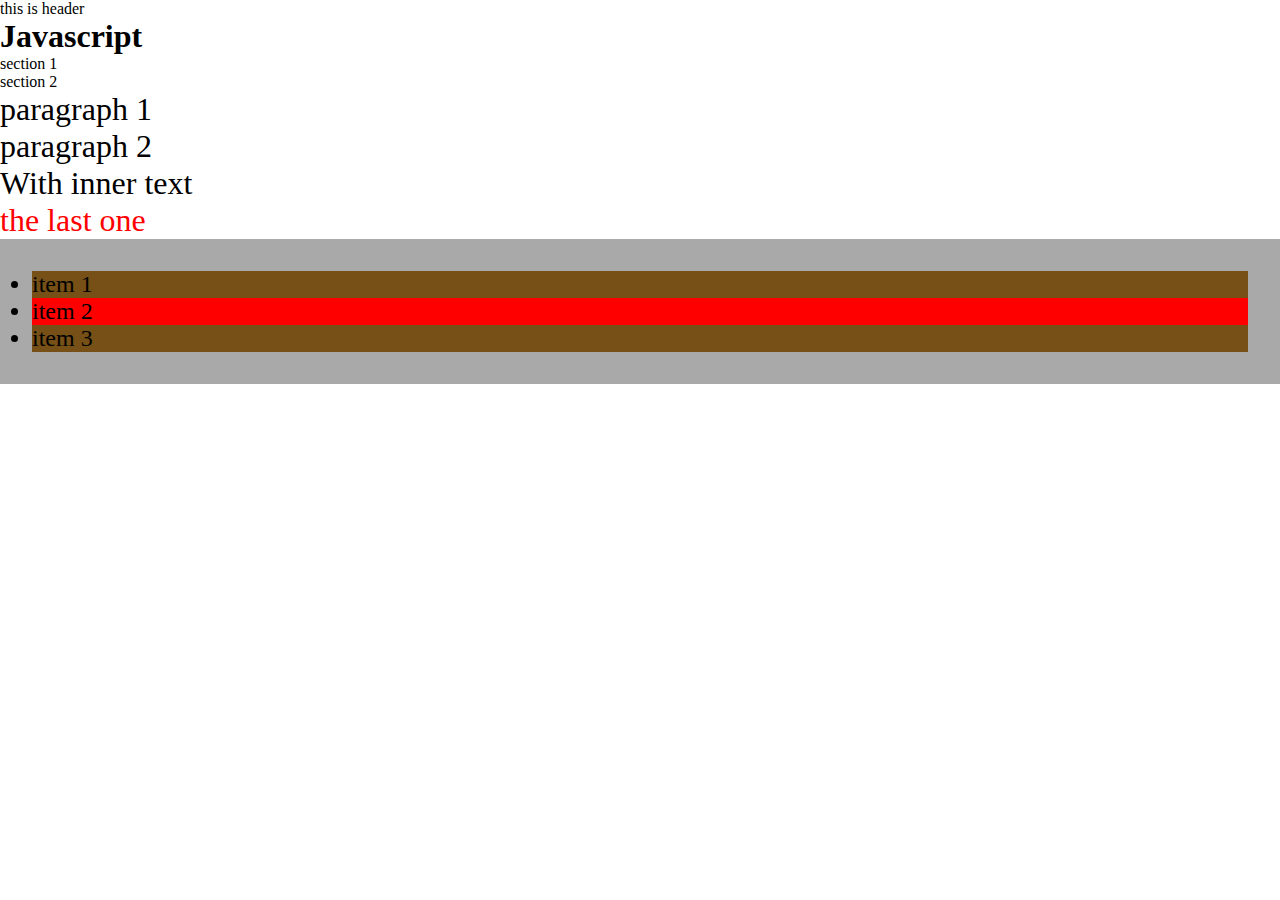
<file: index.html>
<!DOCTYPE html>
<html>
    <head>
        <meta charset="UTF-8">
        <title>Javascript</title>
        <meta name="viewport" content="width=device-width">
        <link rel="stylesheet" href="./css/reset.css">
        <link rel="stylesheet" href="./css/style.css">
        <script async src="./js/app.js"></script>
    </head>
    <body>
        <!--
        person 1 age<input type="text"><br>
        person 2 age<input type="text"><br>
        person 3 age<input type="text"><br>
        <button>calculate average age</button><br>
        <div>result: </div>
        -->
        <header>
            this is header
        </header>
        <main>
            <h1>Javascript</h1>
            <section>
                section 1
            </section>
            <section>
                section 2
            </section>
        </main>
        <p>
            paragraph 1
        </p>
        <div>
            <p>
                paragraph 2
            </p>
        </div>
        <div>
            <p class="p-3">
                paragraph 3
            </p>
        </div>
        <div>
            <p class="p-3" id="p-4">
                paragraph 4
            </p>
        </div>

        
        <ul>
            <li>item 1</li>
            <li>item 2</li>
            <li>item 3</li>
        </ul>


    </body>
</script>
</html>
</file>
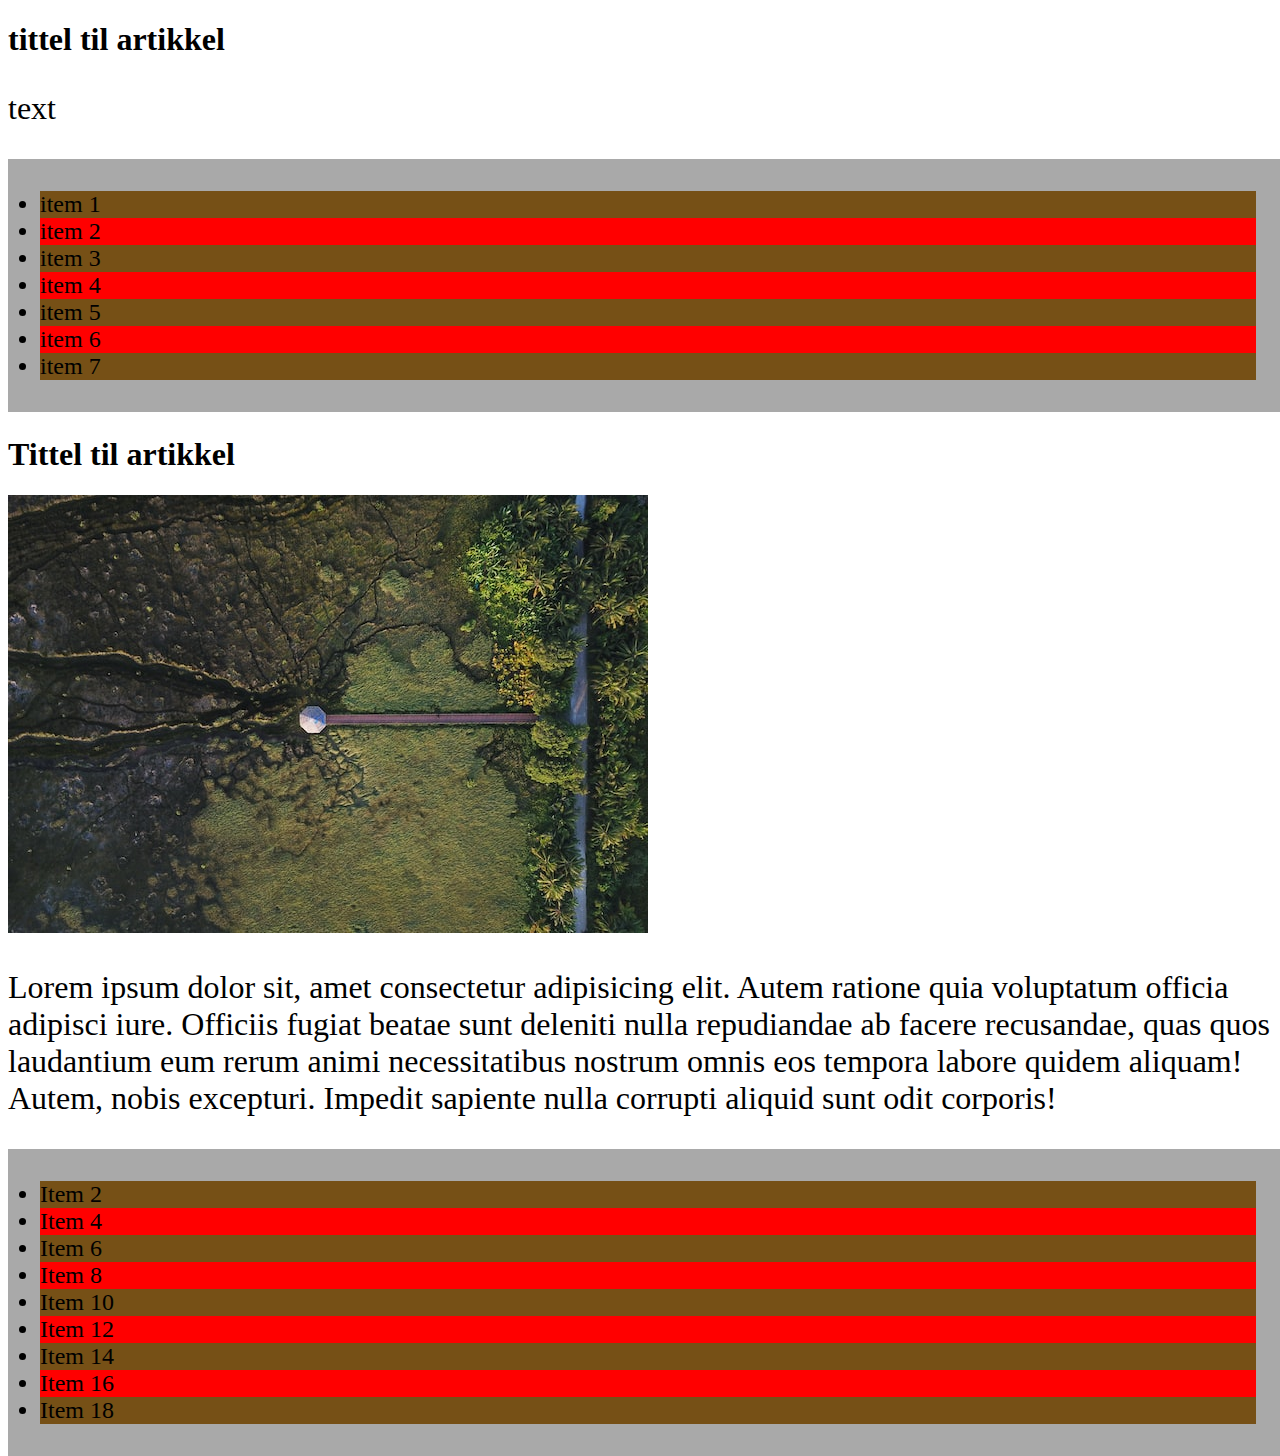
<file: article.html>
<!DOCTYPE html>
<html lang="en">
<head>
    <meta charset="UTF-8">
    <meta name="viewport" content="width=device-width, initial-scale=1.0">
    <title>article</title>
    <link rel="stylesheet" href="./css/style.css">
    <script async src="./js/article.js"></script>
</head>
<body>

    
    <h1>tittel til artikkel</h1>
    
    <p>text</p>
    <ul>
        <li>item 1</li>
        <li>item 2</li>
        <li>item 3</li>
        <li>item 4</li>
        <li>item 5</li>
        <li>item 6</li>
        <li>item 7</li>
    </ul>
</body>
</html>
</file>
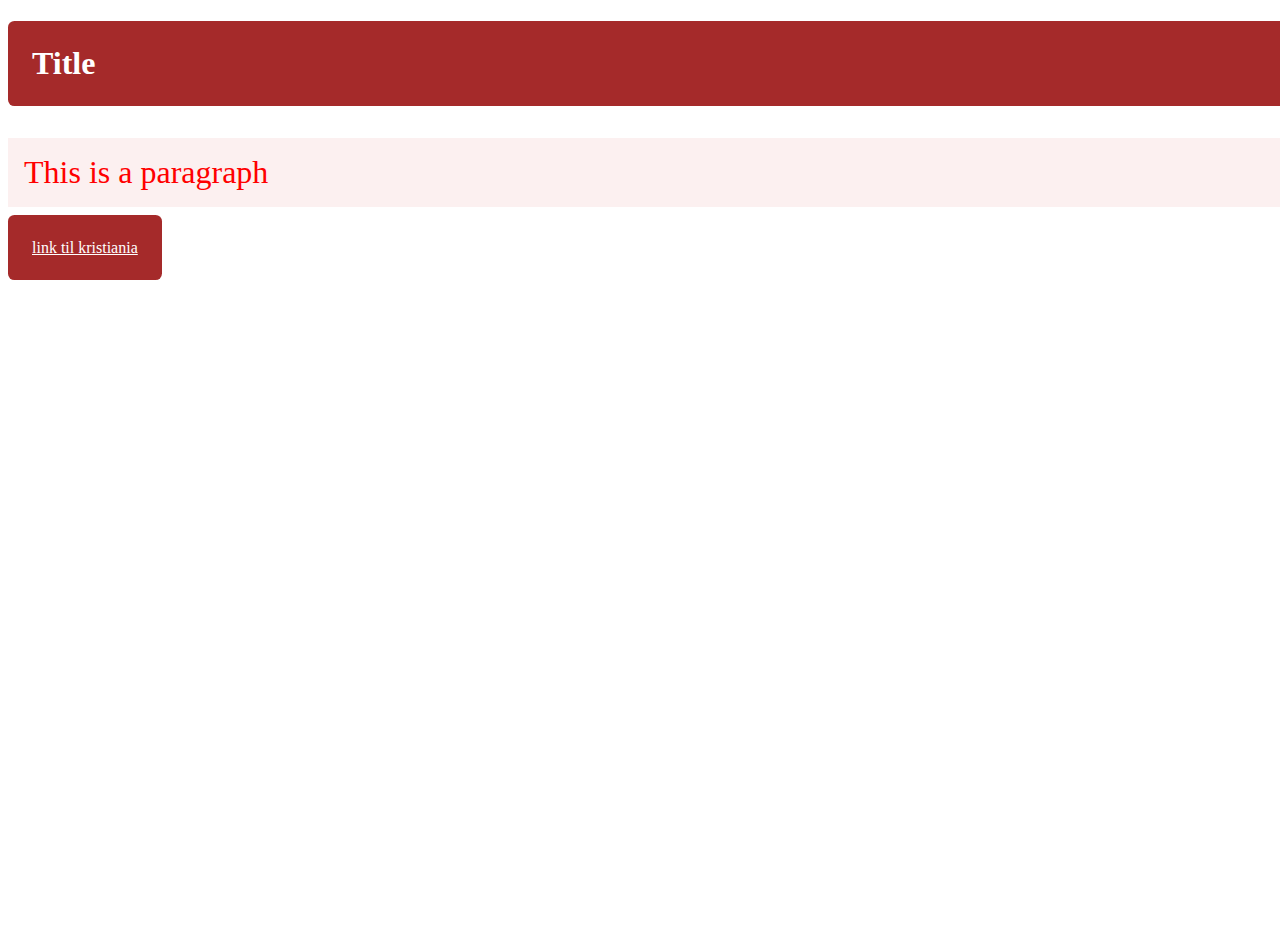
<file: attributes.html>
<!DOCTYPE html>
<html lang="en">
<head>
    <meta charset="UTF-8">
    <meta name="viewport" content="width=device-width, initial-scale=1.0">
    <title>Attributes</title>
    <link rel="stylesheet" href="./css/style.css">
    <script async src="./js/attributes.js"></script>
</head>
<body>
    <h1 class="title">Title</h1>
    <p class="p-element">This is a paragraph</p>

</body>
</html>
</file>
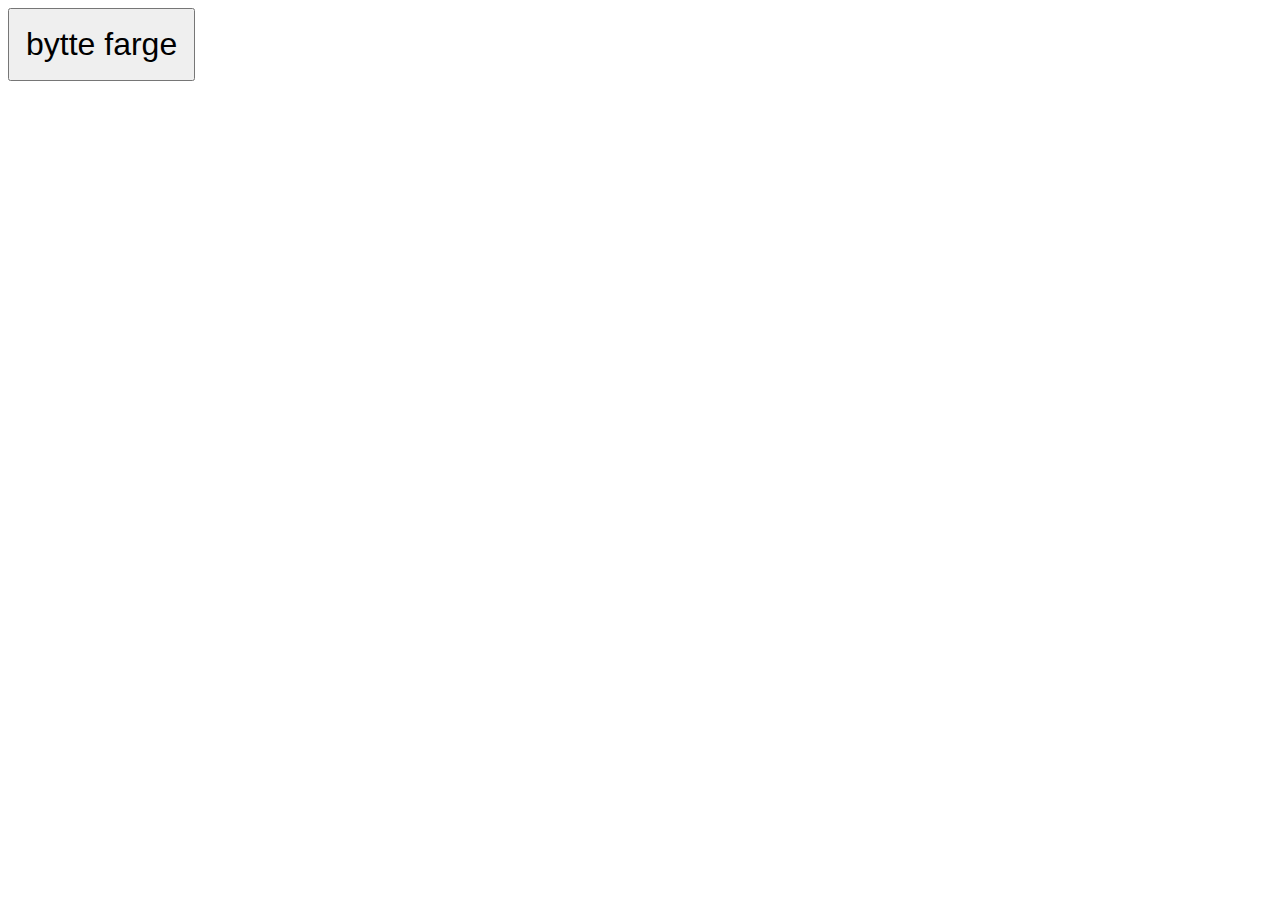
<file: change.html>
<!DOCTYPE html>
<html lang="en">
<head>
    <meta charset="UTF-8">
    <meta name="viewport" content="width=device-width, initial-scale=1.0">
    <title>change</title>
    <link rel="stylesheet" href="./css/style.css">
    <script async src="./js/change.js"></script>
</head>
<body>
    <button id="button-change">bytte farge</button>
</body>
</html>
</file>
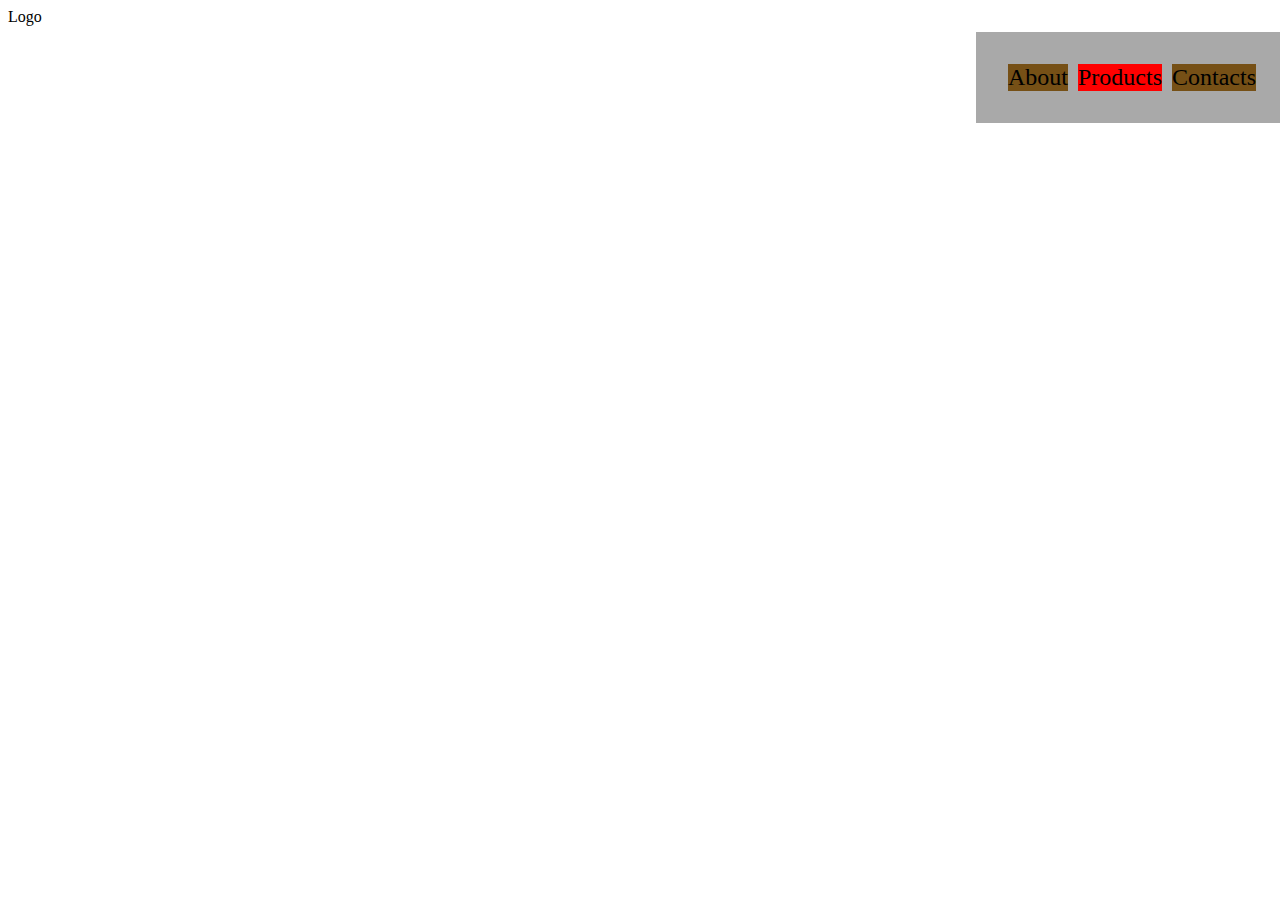
<file: create.html>
<!DOCTYPE html>
<html lang="en">
<head>
    <meta charset="UTF-8">
    <meta name="viewport" content="width=device-width, initial-scale=1.0">
    <title>Create elements</title>
    <script async src="./js/create.js"></script>
    <link rel="stylesheet" href="./css/style.css">
</head>
<body>
    <header>
        <span>Logo</span>
    </header>
    
</body>
</html>
</file>
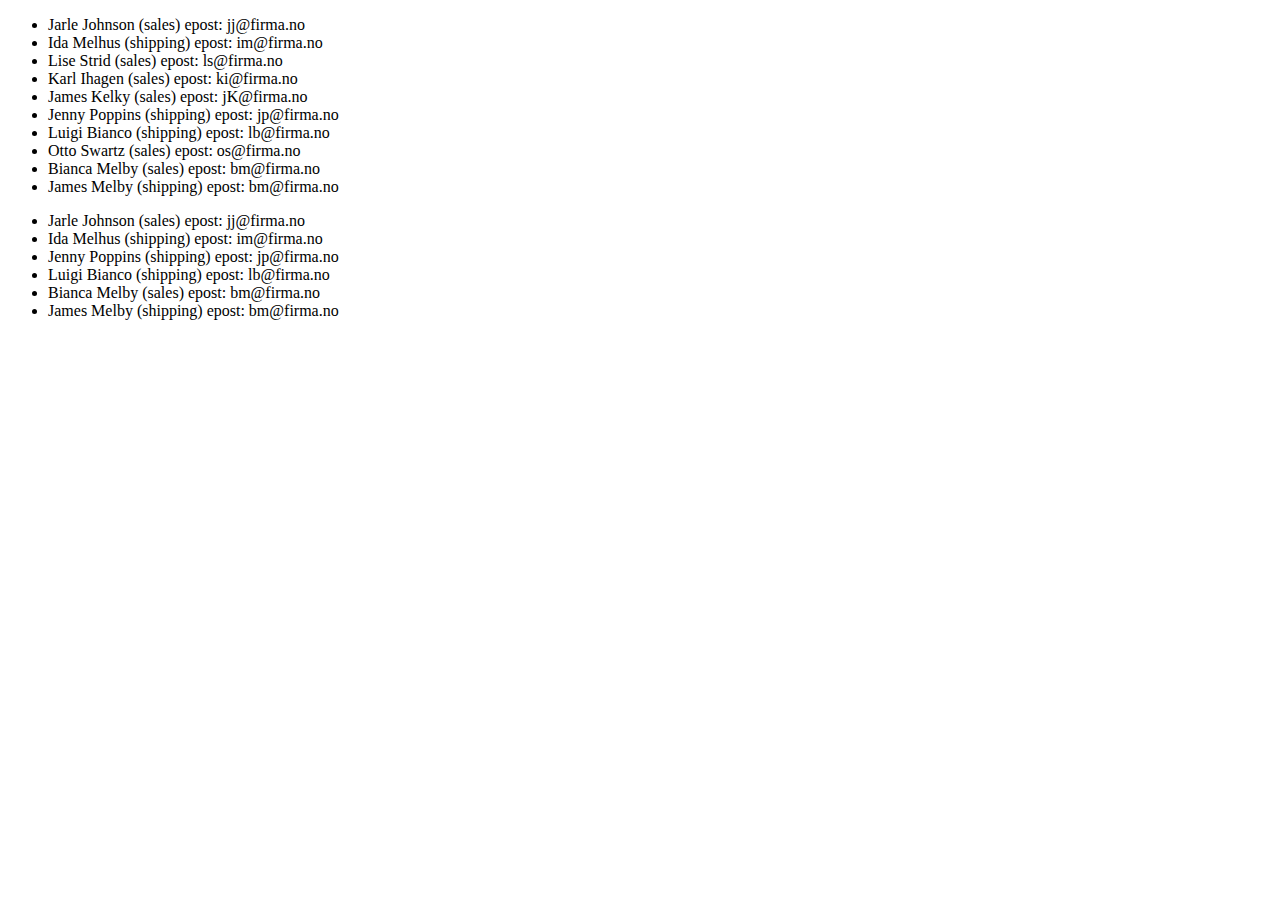
<file: data.html>
<!DOCTYPE html>
<html lang="en">
<head>
    <meta charset="UTF-8">
    <meta name="viewport" content="width=device-width, initial-scale=1.0">
    <title>Data</title>
    <script async src="./js/data.js" type="module"></script>
</head>
<body>
    
    <ul id="list-collection"></ul>
</body>
</html>
</file>
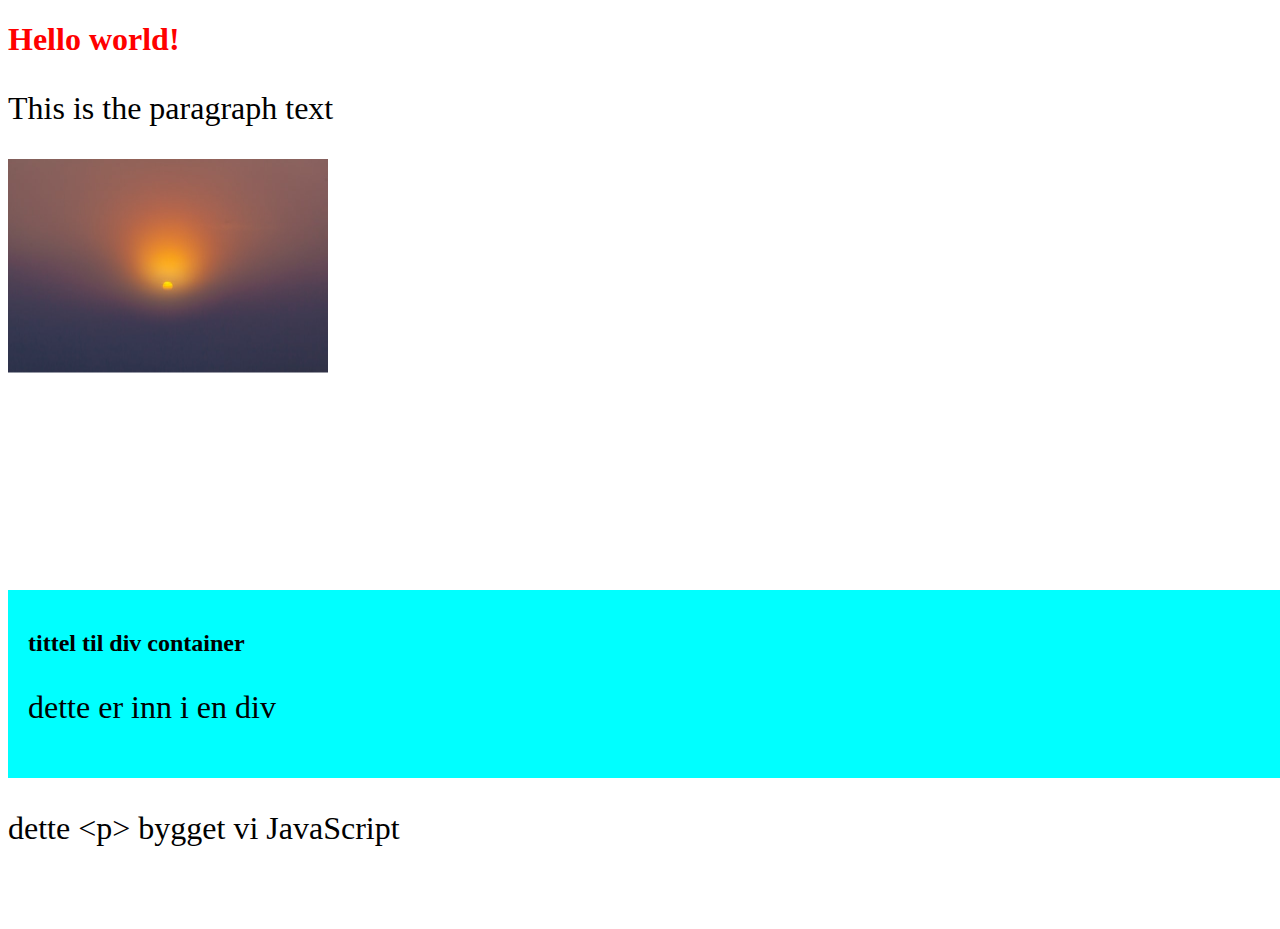
<file: dom.html>
<!DOCTYPE html>
<html lang="en">
<head>
    <meta charset="UTF-8">
    <meta name="viewport" content="width=device-width, initial-scale=1.0">
    <title>DOM håntering</title>
    <script async src="./js/dom.js"></script>
    <link rel="stylesheet" href="./css/style.css">
</head>
<body id="body">
    <h1></h1>
    <p></p>
    <img src="./assets/image1.jpg">
    <!--<p id="result">result: </p>-->
    <div class="container">
        <p>dette er inn i en div</p>
    </div>

</body>
</html>
</file>
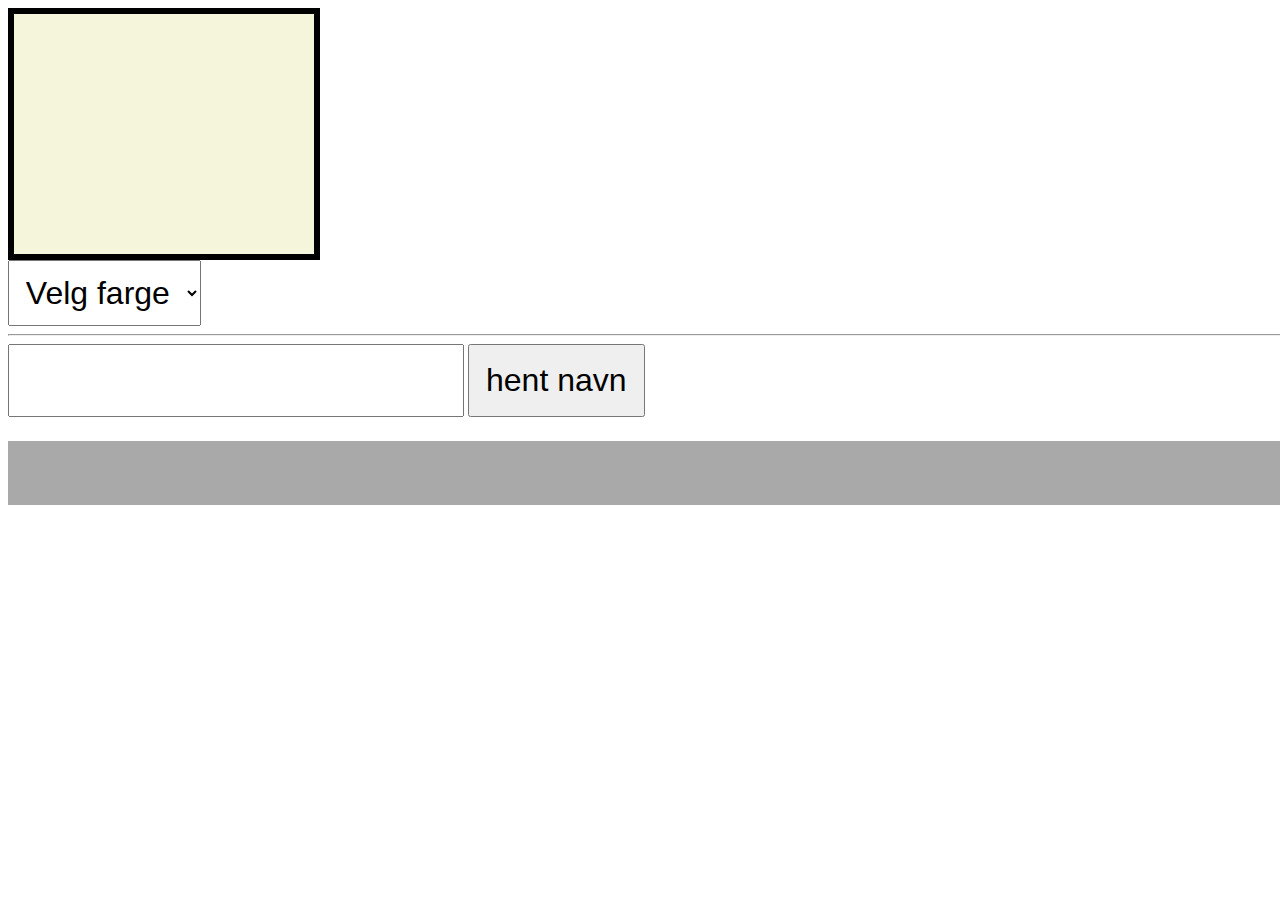
<file: events.html>
<!DOCTYPE html>
<html lang="en">
<head>
    <meta charset="UTF-8">
    <meta name="viewport" content="width=device-width, initial-scale=1.0">
    <title>eventListner</title>
    <link rel="stylesheet" href="./css/style.css">
    <script async src="./js/events.js"></script>
</head>
<body>
    <div class="box"></div>
    <select name="colors" class="colors">
        <option selected value="">Velg farge</option>
        <option value="blue">Blå</option>
        <option value="red">Rødt</option>
        <option value="green">Grønn</option>
        <option value="white">hvit</option>
    </select>
    <hr size="2">
    <input type="text" name="firstName" id="firstName">
    <button id="getName">hent navn</button>
    <ul id="result"></ul>
</body>
</html>
</file>
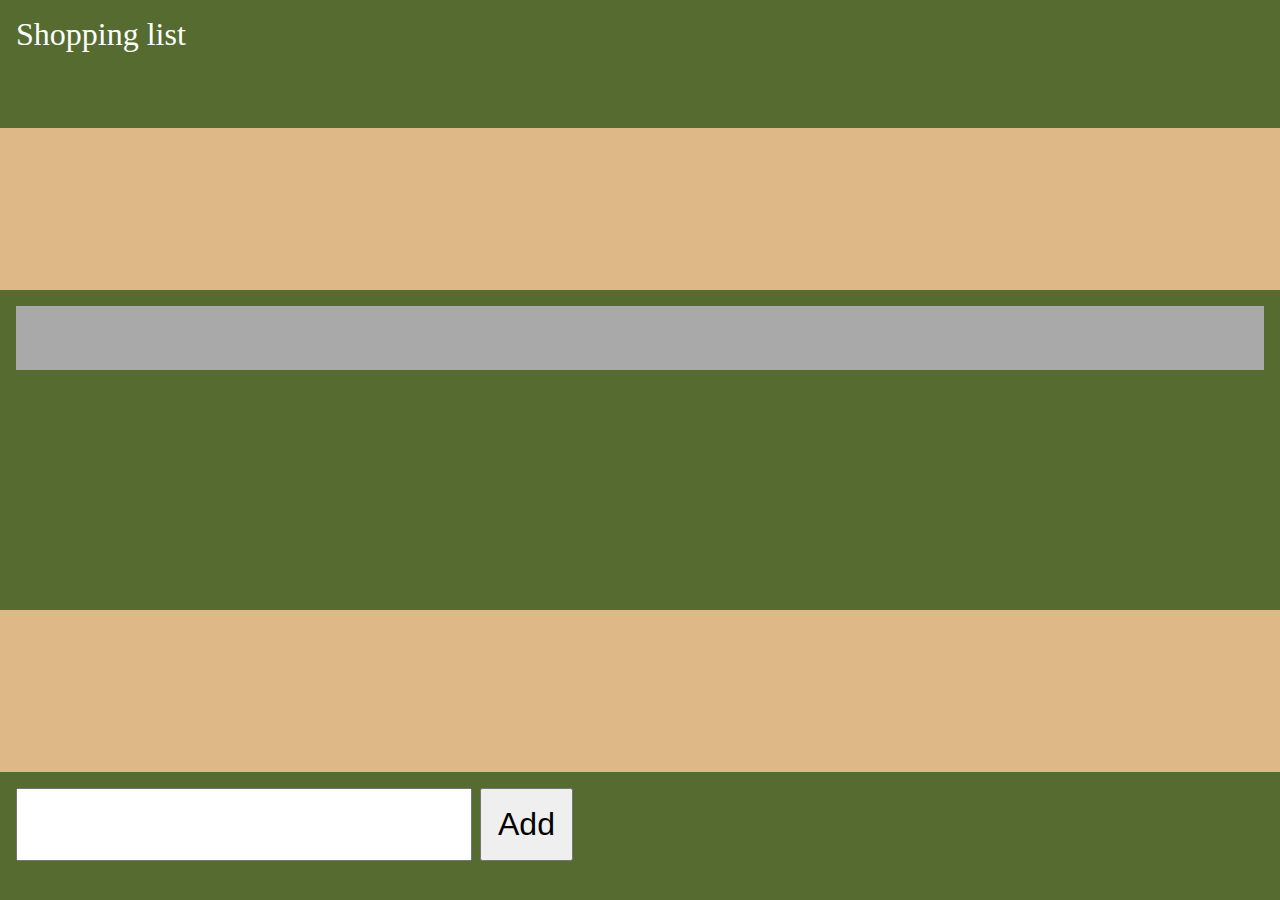
<file: flex-grid.html>
<!DOCTYPE html>
<html lang="en">
<head>
    <meta charset="UTF-8">
    <meta name="viewport" content="width=device-width">
    <title>flex-grid</title>
    <link rel="stylesheet" href="./css/reset.css">
    <link rel="stylesheet" href="./css/style.css">
    <script async src="./js/flex-grid.js"></script>
</head>
<body>
    <main>

        <section class="flex-container">
            <article class="flex-item flex-item-1">
                Shopping list
            </article>
            <article class="flex-item flex-item-2">
                <ul id="shopping-list">
                </ul>
            </article>
            <article class="flex-item flex-item-3">
                <input type="text" id="product">
                <button id="add-button">Add</button>
            </article>
        </section>

    </main>
</body>
</html>
</file>
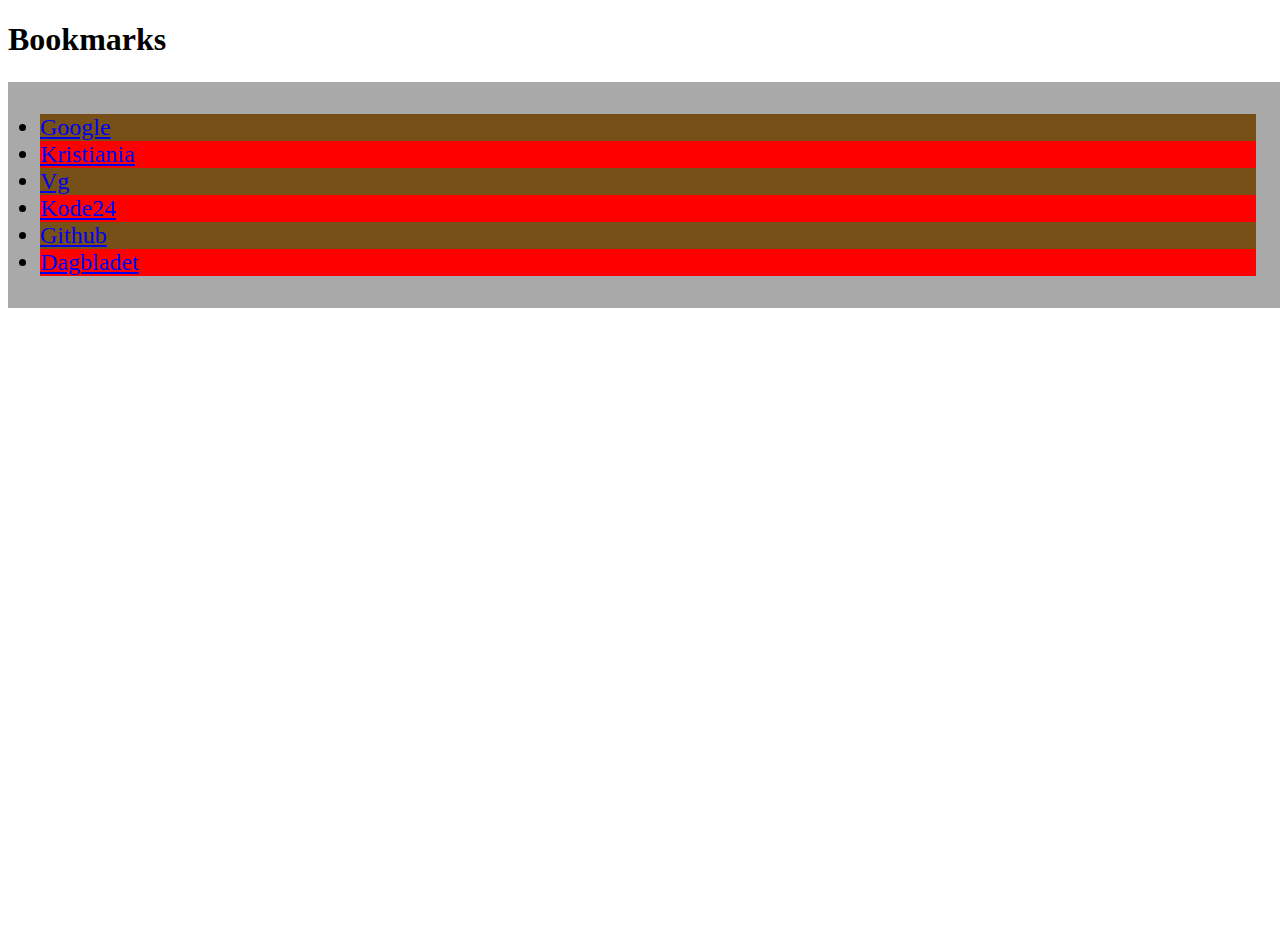
<file: list.html>
<!DOCTYPE html>
<html lang="en">
<head>
    <meta charset="UTF-8">
    <meta name="viewport" content="width=device-width, initial-scale=1.0">
    <title>Listen</title>
    <link rel="stylesheet" href="./css/style.css">
    <script async src="./js/list.js"></script>
</head>
<body>
    <h1>Bookmarks</h1>

</body>
</html>
</file>
<file: css/style.css>
html {
    font-size: 100%;
}

body {
    /*background-color: rgb(115, 227, 227);*/
    width: 100vw;
    height: 100vh;
    /*display: flex;*/
    flex-flow: column nowrap;
    gap: 1rem;
    justify-content: center;
    align-items: center;
}


#p-4 {
    color: #f00;
}

.container {
    background-color: aqua;
    color: #000;
    padding: 20px;
}

header {
    display: flex;
    justify-content: space-between;
}

header nav ul {
    list-style: none;
    display: flex;  
    gap: 10px;
}

.p-element {
    color: #f00;
}

.new-class {
    color: rgb(119, 22, 194);
}

.link {
    background-color: brown;
    padding: 1.5rem;
    border-radius: 0.4rem;
    color: #fff;
}

ul {
    background-color: darkgray;
    padding: 2rem;
    font-size: 1.5rem;
}

ul li {
    background-color: #f00;
}

ul li:nth-child(odd) {
    background-color: rgb(118, 80, 22);
}

/* events */
.box {
    width: 300px;
    height: 240px;
    border: 0.4rem solid #000;
    background-color: beige;
}

select {
    padding: 0.8rem;
    font-size: 2rem;
}

.blue {
    background-color: blue;
}

.green {
    background-color: green;
}

.red {
    background-color: red;
}

input[type="text"], button {
    padding: 1rem;
    font-size: 2rem;
}

p {
    font-size: 2rem;
}

.body-color {
    background-color: blueviolet;
}

/* flex */

.flex-container {
    background-color: burlywood;
    display: flex;
    flex-direction: column;
    flex-wrap: wrap;
    justify-content: space-between;
    gap: 0.6rem;
    height: 100vh;
    align-items: center;
}

.flex-item {
    padding: 1rem;
    font-size: 2rem;
    background-color: darkolivegreen;
    width: 10rem;
    height: 8rem;
    color: #fff;
    width: 100vw;
}

.flex-item-2 {
    height: 20rem;
}
</file>
